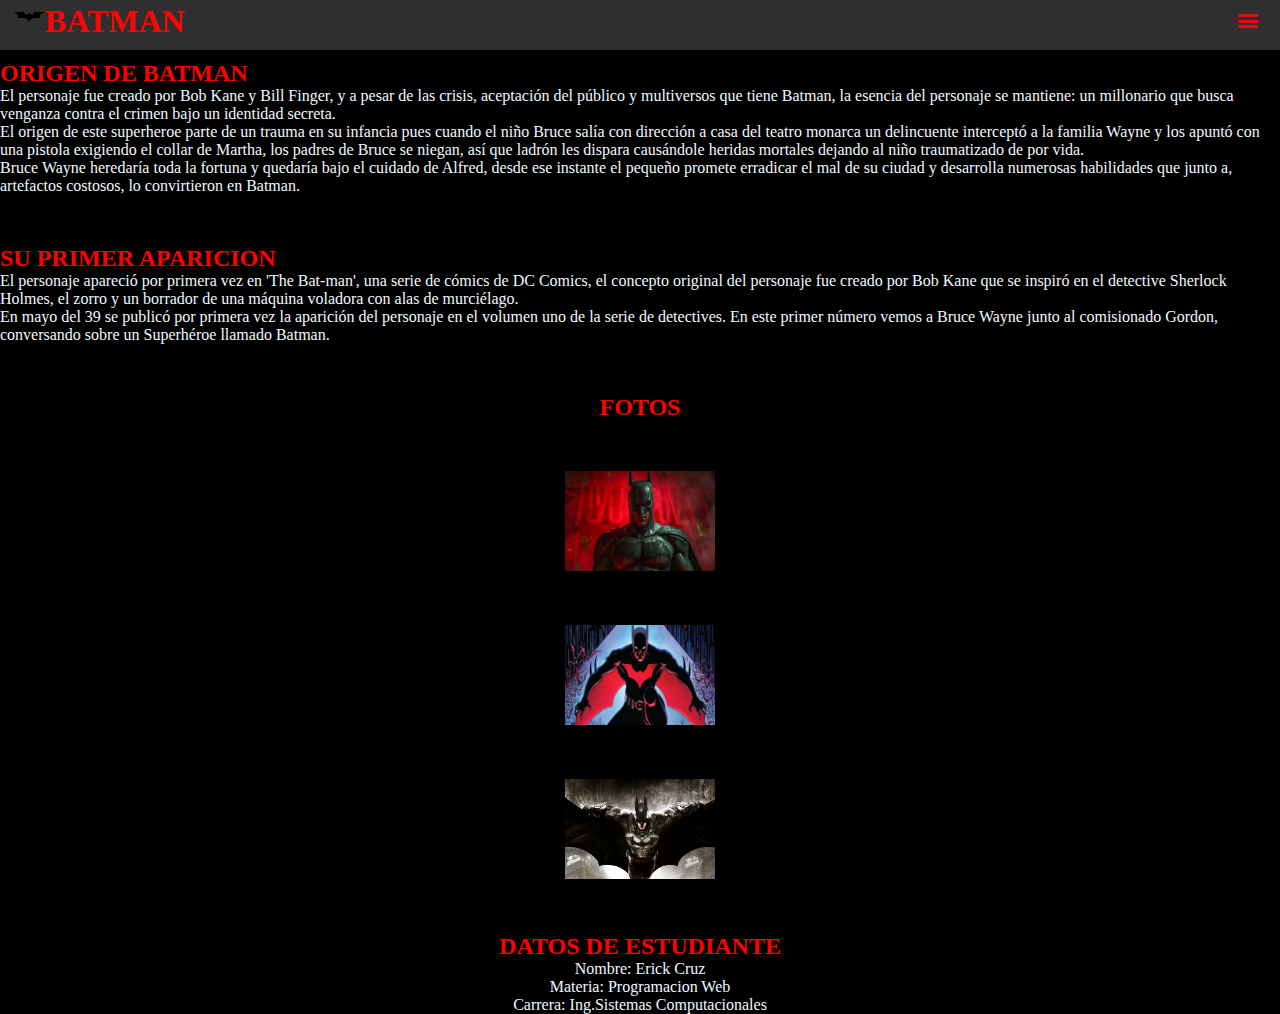
<file: index.html>
<!DOCTYPE html>
<html lang="en">
<head>
    <meta charset="UTF-8">
    <meta name="viewport" content="width=device-width, initial-scale=1.0">
    <title>mipagina</title>
    <link rel="stylesheet" href="css/estilos.css">
    <link rel="stylesheet" href="iconos/fontello-24659e92/css/fontello.css">
</head>
<body>
    <header>
        <div class="contenedor">
            <h1 class="iconoHeader"><img src="img/icons8-batman-nuevo-32.png">BATMAN</h1>
            <input type="checkbox" id="menu-bar">
            <label class="icon-menu" for="menu-bar"></label>
            <nav class="menu">
                <a href="#Origen">Inicio</a>
                <a href="#primerAparicion">Primer Aparicion</a>
                <a href="#Fotos">Fotos</a>
                <a href="#Contacto">Datos de Estudiante</a>

            </nav>
        </div>
    </header>
    <main>
        <h2 id="Origen" style="color: red;">ORIGEN DE BATMAN</h2>
        <p>El personaje fue creado por Bob Kane y Bill Finger, y a pesar de las crisis, aceptación del público
            y multiversos que tiene Batman, la esencia del personaje se mantiene: un millonario que busca venganza 
            contra el crimen bajo un identidad secreta. <br>
            El origen de este superheroe parte de un trauma en su infancia pues cuando el niño Bruce salía con dirección 
            a casa del teatro monarca un delincuente interceptó a la familia Wayne y los apuntó con una pistola exigiendo 
            el collar de Martha, los padres de Bruce se niegan, así que ladrón les dispara causándole heridas mortales 
            dejando al niño traumatizado de por vida. <br>
            Bruce Wayne heredaría toda la fortuna y quedaría bajo el cuidado de Alfred, desde ese instante el pequeño 
            promete erradicar el mal de su ciudad y desarrolla numerosas habilidades que junto a, artefactos costosos, 
            lo convirtieron en Batman.
        </p>
        <h2 id="primerAparicion" style="color: red; padding-top: 50px;">SU PRIMER APARICION</h2>
        <p>El personaje apareció por primera vez en 'The Bat-man', una serie de cómics de DC Comics, el concepto original 
            del personaje fue creado por Bob Kane que se inspiró en el detective Sherlock Holmes, el zorro y un borrador de 
            una máquina voladora con alas de murciélago. <br>
            En mayo del 39 se publicó por primera vez la aparición del personaje en el volumen uno de la serie de detectives. 
            En este primer número vemos a Bruce Wayne junto al comisionado Gordon, conversando sobre un Superhéroe llamado Batman.
        </p>

        <h2 id="FOTOS" style="color: red; text-align: center;padding-top: 50px;"> FOTOS</h2>
       <center> <img style="padding-top: 50px;" src="img/batman1.jpg" alt="imagen de batman" height="150" width="150" > </center>
       <center> <img style="padding-top: 50px;" src="img/batman2.jpg" alt="imagen de batman" height="150" width="150" > </center>
       <center> <img style="padding-top: 50px;" src="img/batman3.jpg" alt="imagen de batman" height="150" width="150" > </center>

       <H2 id="Contacto" style="color: red; text-align: center; padding-top: 50px;"> DATOS DE ESTUDIANTE</H2>
       <p>
        <p></p>
        <ul>
            <li><center>Nombre: Erick Cruz</center></li>
            <li><center>Materia: Programacion Web</center></li>
            <li><center>Carrera: Ing.Sistemas Computacionales</center></li>
        </ul>
       </p>
    </main>
</body>
</html>
</file>
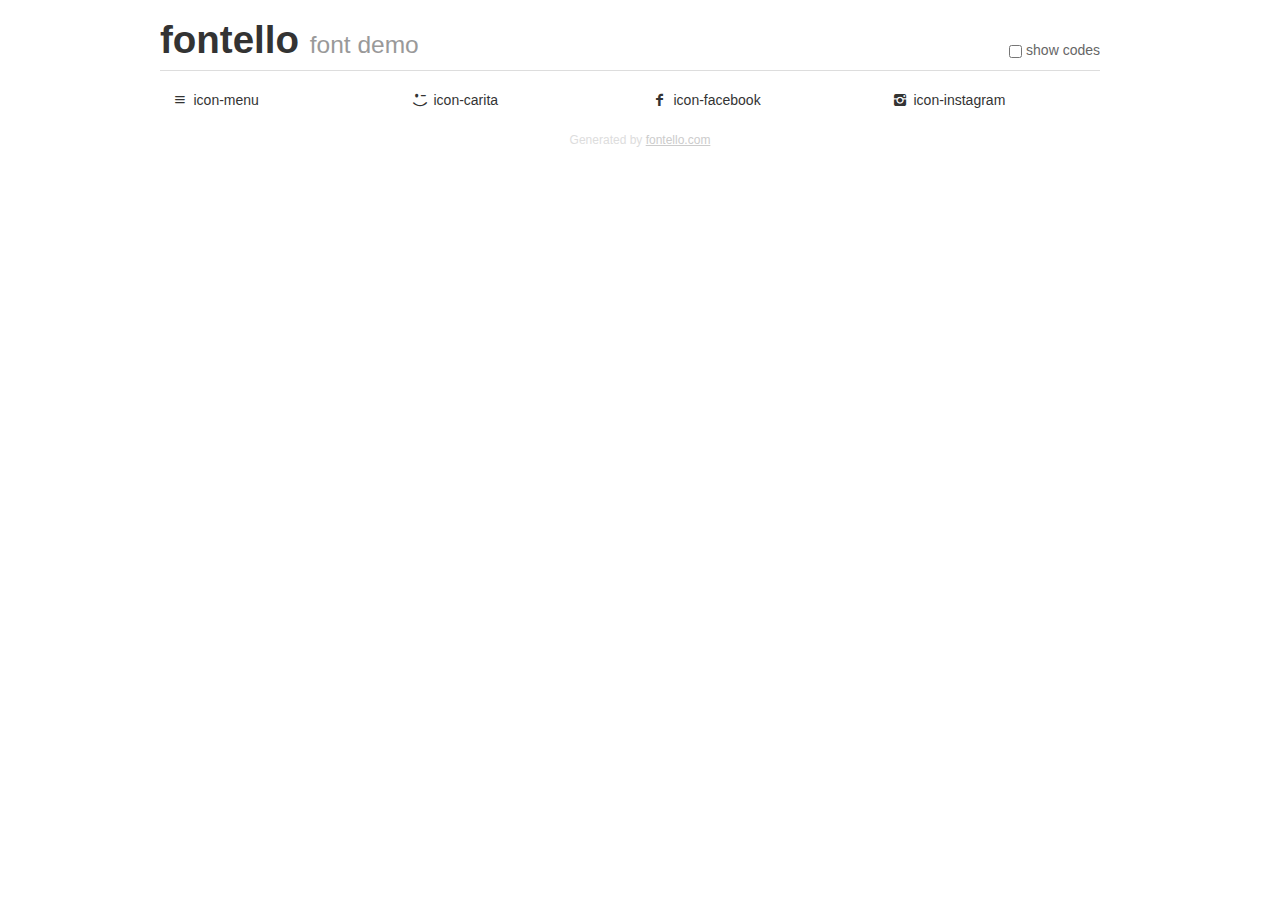
<file: iconos/fontello-24659e92/demo.html>
<!DOCTYPE html>
<html>
  <head>
  <!--[if lt IE 9]><script language="javascript" type="text/javascript" src="//html5shim.googlecode.com/svn/trunk/html5.js"></script><![endif]-->
  <meta charset="UTF-8">
  <style>
    html {
      font-size: 100%;
      -webkit-text-size-adjust: 100%;
      -ms-text-size-adjust: 100%;
    }
    a:focus {
      outline: thin dotted #333;
      outline: 5px auto -webkit-focus-ring-color;
      outline-offset: -2px;
    }
    a:hover,
    a:active {
      outline: 0;
    }
    input {
      margin: 0;
      font-size: 100%;
      vertical-align: middle;
      *overflow: visible;
      line-height: normal;
    }
    input::-moz-focus-inner {
      padding: 0;
      border: 0;
    }
    body {
      margin: 0;
      font-family: "Helvetica Neue", Helvetica, Arial, sans-serif;
      font-size: 14px;
      line-height: 20px;
      color: #333;
      background-color: #fff;
    }
    a {
      color: #08c;
      text-decoration: none;
    }
    a:hover {
      color: #005580;
      text-decoration: underline;
    }
    .row {
      margin-left: -20px;
      *zoom: 1;
    }
    .row:before,
    .row:after {
      display: table;
      content: "";
      line-height: 0;
    }
    .row:after {
      clear: both;
    }
    .span3 {
      float: left;
      min-height: 1px;
      margin-left: 20px;
      width: 220px;
    }
    .container {
      width: 940px;
      margin-right: auto;
      margin-left: auto;
      *zoom: 1;
    }
    .container:before,
    .container:after {
      display: table;
      content: "";
      line-height: 0;
    }
    .container:after {
      clear: both;
    }
    small {
      font-size: 85%;
    }
    h1 {
      margin: 10px 0;
      font-family: inherit;
      font-weight: bold;
      line-height: 20px;
      color: inherit;
      text-rendering: optimizelegibility;
      line-height: 40px;
      font-size: 38.5px;
    }
    h1 small {
      font-weight: normal;
      line-height: 1;
      color: #999;
      font-size: 24.5px;
    }

    body {
      margin-top: 90px;
    }
    .header {
      position: fixed;
      top: 0;
      left: 50%;
      margin-left: -480px;
      background-color: #fff;
      border-bottom: 1px solid #ddd;
      padding-top: 10px;
      z-index: 10;
    }
    .footer {
      color: #ddd;
      font-size: 12px;
      text-align: center;
      margin-top: 20px;
    }
    .footer a {
      color: #ccc;
      text-decoration: underline;
    }
    .the-icons {
      font-size: 14px;
      line-height: 24px;
    }
    .switch {
      position: absolute;
      right: 0;
      bottom: 10px;
      color: #666;
    }
    .switch input {
      margin-right: 0.3em;
    }
    .codesOn .i-name {
      display: none;
    }
    .codesOn .i-code {
      display: inline;
    }
    .i-code {
      display: none;
    }
    @font-face {
      font-family: 'fontello';
      src: url('./font/fontello.eot?48263505');
      src: url('./font/fontello.eot?48263505#iefix') format('embedded-opentype'),
           url('./font/fontello.woff?48263505') format('woff'),
           url('./font/fontello.ttf?48263505') format('truetype'),
           url('./font/fontello.svg?48263505#fontello') format('svg');
      font-weight: normal;
      font-style: normal;
    }
    .demo-icon {
      font-family: "fontello";
      font-style: normal;
      font-weight: normal;
      speak: never;
     
      display: inline-block;
      text-decoration: inherit;
      width: 1em;
      margin-right: .2em;
      text-align: center;
      /* opacity: .8; */
     
      /* For safety - reset parent styles, that can break glyph codes*/
      font-variant: normal;
      text-transform: none;
     
      /* fix buttons height, for twitter bootstrap */
      line-height: 1em;
     
      /* Animation center compensation - margins should be symmetric */
      /* remove if not needed */
      margin-left: .2em;
     
      /* You can be more comfortable with increased icons size */
      /* font-size: 120%; */
     
      /* Font smoothing. That was taken from TWBS */
      -webkit-font-smoothing: antialiased;
      -moz-osx-font-smoothing: grayscale;
     
      /* Uncomment for 3D effect */
      /* text-shadow: 1px 1px 1px rgba(127, 127, 127, 0.3); */
    }
    </style>
    <link rel="stylesheet" href="css/animation.css"><!--[if IE 7]><link rel="stylesheet" href="css/" + font.fontname + "-ie7.css"><![endif]-->
    <script>
      function toggleCodes(on) {
        var obj = document.getElementById('icons');
      
        if (on) {
          obj.className += ' codesOn';
        } else {
          obj.className = obj.className.replace(' codesOn', '');
        }
      }
    </script>
  </head>
  <body>
    <div class="container header">
      <h1>fontello <small>font demo</small></h1>
      <label class="switch">
        <input type="checkbox" onclick="toggleCodes(this.checked)">show codes
      </label>
    </div>
    <div class="container" id="icons">
      <div class="row">
        <div class="span3" title="Code: 0xe800">
          <i class="demo-icon icon-menu">&#xe800;</i> <span class="i-name">icon-menu</span><span class="i-code">0xe800</span>
        </div>
        <div class="span3" title="Code: 0xe801">
          <i class="demo-icon icon-carita">&#xe801;</i> <span class="i-name">icon-carita</span><span class="i-code">0xe801</span>
        </div>
        <div class="span3" title="Code: 0xf30c">
          <i class="demo-icon icon-facebook">&#xf30c;</i> <span class="i-name">icon-facebook</span><span class="i-code">0xf30c</span>
        </div>
        <div class="span3" title="Code: 0xf32d">
          <i class="demo-icon icon-instagram">&#xf32d;</i> <span class="i-name">icon-instagram</span><span class="i-code">0xf32d</span>
        </div>
      </div>
    </div>
    <div class="container footer">Generated by <a href="https://fontello.com">fontello.com</a></div>
  </body>
</html>
</file>
<file: css/estilos.css>
@import url(menu.css);

*{
    margin: 0;
    padding: 0;
    box-sizing: border-box;
}

body{
    font-family: Roboto;

    background-color: black;
    
}

header{
    width: 100%;
    height: 50px;
    background-color: rgb(48, 47, 47);
    color: rgb(250, 5, 5);
    position: fixed;
    top: 0;
    left: 0;
    z-index: 100;
}

.contenedor{
    width: 98%;
    margin: auto;
}

h1{
    float: left;
}

header .contenedor{
    display: table;
}
main{
    padding-top: 60px;
    color: aliceblue;
}
</file>
<file: iconos/fontello-24659e92/css/fontello.css>
@font-face {
  font-family: 'fontello';
  src: url('../font/fontello.eot?41425759');
  src: url('../font/fontello.eot?41425759#iefix') format('embedded-opentype'),
       url('../font/fontello.woff2?41425759') format('woff2'),
       url('../font/fontello.woff?41425759') format('woff'),
       url('../font/fontello.ttf?41425759') format('truetype'),
       url('../font/fontello.svg?41425759#fontello') format('svg');
  font-weight: normal;
  font-style: normal;
}
/* Chrome hack: SVG is rendered more smooth in Windozze. 100% magic, uncomment if you need it. */
/* Note, that will break hinting! In other OS-es font will be not as sharp as it could be */
/*
@media screen and (-webkit-min-device-pixel-ratio:0) {
  @font-face {
    font-family: 'fontello';
    src: url('../font/fontello.svg?41425759#fontello') format('svg');
  }
}
*/
[class^="icon-"]:before, [class*=" icon-"]:before {
  font-family: "fontello";
  font-style: normal;
  font-weight: normal;
  speak: never;

  display: inline-block;
  text-decoration: inherit;
  width: 1em;
  margin-right: .2em;
  text-align: center;
  /* opacity: .8; */

  /* For safety - reset parent styles, that can break glyph codes*/
  font-variant: normal;
  text-transform: none;

  /* fix buttons height, for twitter bootstrap */
  line-height: 1em;

  /* Animation center compensation - margins should be symmetric */
  /* remove if not needed */
  margin-left: .2em;

  /* you can be more comfortable with increased icons size */
  /* font-size: 120%; */

  /* Font smoothing. That was taken from TWBS */
  -webkit-font-smoothing: antialiased;
  -moz-osx-font-smoothing: grayscale;

  /* Uncomment for 3D effect */
  /* text-shadow: 1px 1px 1px rgba(127, 127, 127, 0.3); */
}

.icon-menu:before { content: '\e800'; } /* '' */
.icon-carita:before { content: '\e801'; } /* '' */
.icon-facebook:before { content: '\f30c'; } /* '' */
.icon-instagram:before { content: '\f32d'; } /* '' */
</file>
<file: iconos/fontello-24659e92/css/animation.css>
/*
   Animation example, for spinners
*/
.animate-spin {
  -moz-animation: spin 2s infinite linear;
  -o-animation: spin 2s infinite linear;
  -webkit-animation: spin 2s infinite linear;
  animation: spin 2s infinite linear;
  display: inline-block;
}
@-moz-keyframes spin {
  0% {
    -moz-transform: rotate(0deg);
    -o-transform: rotate(0deg);
    -webkit-transform: rotate(0deg);
    transform: rotate(0deg);
  }

  100% {
    -moz-transform: rotate(359deg);
    -o-transform: rotate(359deg);
    -webkit-transform: rotate(359deg);
    transform: rotate(359deg);
  }
}
@-webkit-keyframes spin {
  0% {
    -moz-transform: rotate(0deg);
    -o-transform: rotate(0deg);
    -webkit-transform: rotate(0deg);
    transform: rotate(0deg);
  }

  100% {
    -moz-transform: rotate(359deg);
    -o-transform: rotate(359deg);
    -webkit-transform: rotate(359deg);
    transform: rotate(359deg);
  }
}
@-o-keyframes spin {
  0% {
    -moz-transform: rotate(0deg);
    -o-transform: rotate(0deg);
    -webkit-transform: rotate(0deg);
    transform: rotate(0deg);
  }

  100% {
    -moz-transform: rotate(359deg);
    -o-transform: rotate(359deg);
    -webkit-transform: rotate(359deg);
    transform: rotate(359deg);
  }
}
@-ms-keyframes spin {
  0% {
    -moz-transform: rotate(0deg);
    -o-transform: rotate(0deg);
    -webkit-transform: rotate(0deg);
    transform: rotate(0deg);
  }

  100% {
    -moz-transform: rotate(359deg);
    -o-transform: rotate(359deg);
    -webkit-transform: rotate(359deg);
    transform: rotate(359deg);
  }
}
@keyframes spin {
  0% {
    -moz-transform: rotate(0deg);
    -o-transform: rotate(0deg);
    -webkit-transform: rotate(0deg);
    transform: rotate(0deg);
  }

  100% {
    -moz-transform: rotate(359deg);
    -o-transform: rotate(359deg);
    -webkit-transform: rotate(359deg);
    transform: rotate(359deg);
  }
}
</file>
